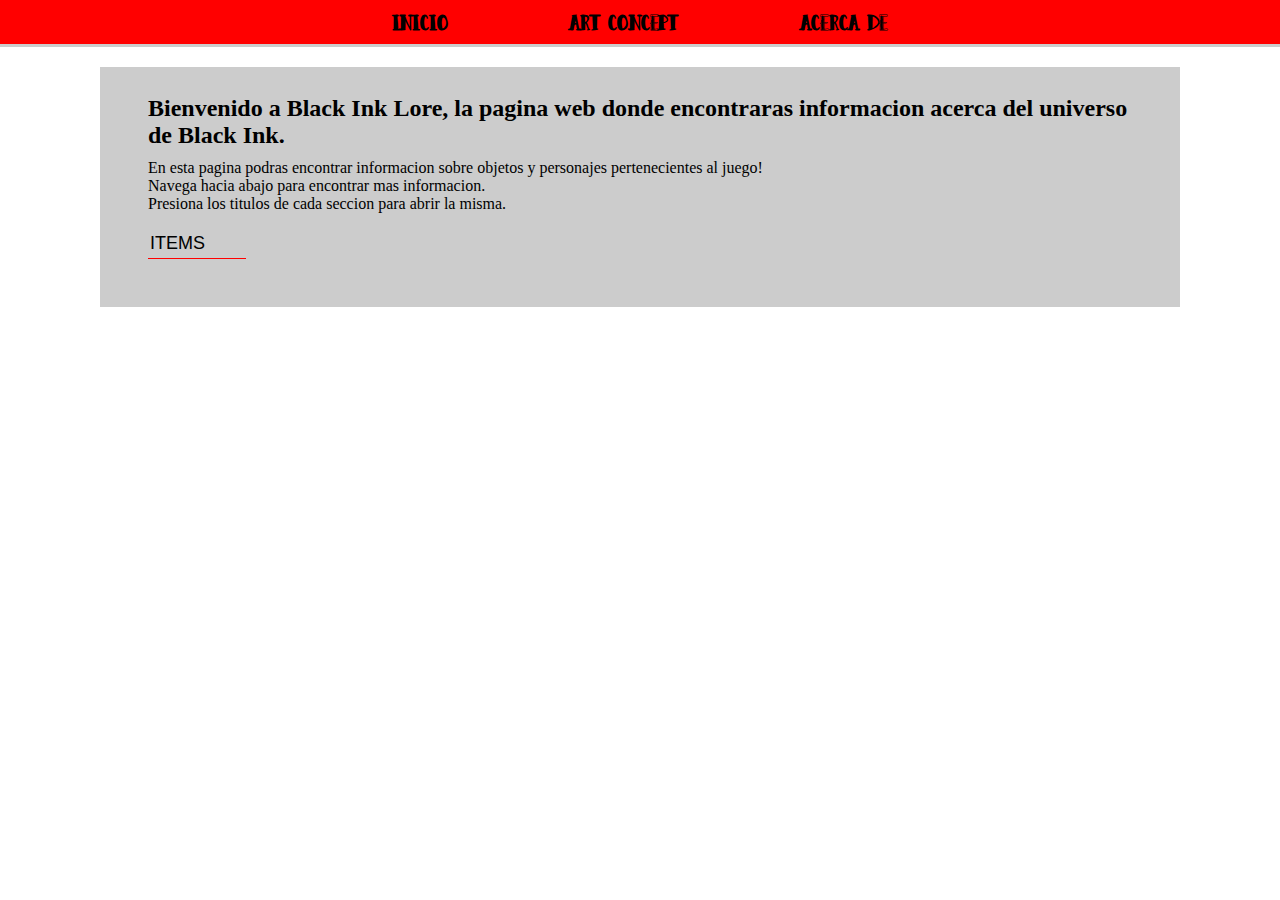
<file: index.html>
<!DOCTYPE html>
<html>
<head>
	<link rel="stylesheet" type="text/css" href="./styles/style.css">
	<link rel="Shortcut Icon" href="BlackInk.ico" type="image/x-icon" />
	<title>Black Ink Lore</title>
</head>
<body>
	<header><p>INICIO</p><p><a href="index2.html" style="text-decoration: none; color:inherit">ART CONCEPT</a></p><p><a href="index3.html" style="text-decoration: none; color:inherit">ACERCA DE</a></p></header>
	<div class="nu-div">
		<div id="infoInicio">
			<H2>Bienvenido a Black Ink Lore, la pagina web donde encontraras informacion acerca del universo de Black Ink.</H2>
			<p>En esta pagina podras encontrar informacion sobre objetos y personajes pertenecientes al juego!<br/>Navega hacia abajo para encontrar mas informacion.<br/>Presiona los titulos de cada seccion para abrir la misma.</p>
		</div>

		<div id="button-item">
			<div>
				<button type="button" name="boton" onclick="toggleDiv1();"><p>ITEMS</p></button>
			</div>
		</div>
	<div class="div-1">
		<div class="box-1">
			<img src="./images/item1.png" width="64" height="64"/>
			<span class="content">
			<h3>Pocion de vida</h3>
			<p>Poción sanadora vendida usualmente en tamaño pequeño en el Mundo 1 y tamaño grande en el Mundo 2.</p>
			</span>
		</div>
		<div class="box-2">
			<img src="./images/item2.png" width="64" height="64"/>
			<span class="content">
			<h3>Pocion de mana</h3>
			<p>Poción regeneradora de maná, popular entre míticos magos y brujas. Best-seller en el Mundo 1.</p>
			</span>
		</div>
		<div class="box-3">
			<img src="./images/item3.png" width="64" height="64"/>
			<span class="content">
			<h3>Hongos</h3>
			<p>Forman parte de una fauna escondida situada en lugares recónditos del Mundo 1. Regenera vida y maná.</p>
			</span>
		</div>
		<div class="box-4">
			<img src="./images/item4.png" width="64" height="64"/>
			<span class="content">
			<h3>Libros del Mundo 1</h3>
			<p>Esta serie de libros suelen estar ligados a historias místicas y brindan conocimiento variado dependiendo el libro. El más popular de estos en el Mundo 1 es El Libro del Enano Quieto.</p>
			</span>
		</div>
		<div class="box-5">
			<img src="./images/item5.png" width="64" height="64"/>
			<span class="content">
			<h3>Libros del Mundo 2</h3>
			<p>Esta serie de libros cuesta encontrarla en el Mundo 2, ya que la dictadura prohíbe estas fuentes de conocimiento tan espléndidas. 'Ética Negra' es el libro más buscado y recompensado; una rareza entre rarezas.</p>
			</span>
		</div>
	</div>
	</div>

	
	<script type="text/javascript" src="./scripts/jquery-3.3.1.js"></script>
	<script type="text/javascript" src="./scripts/script.js"></script>
</body>
</html>
</file>
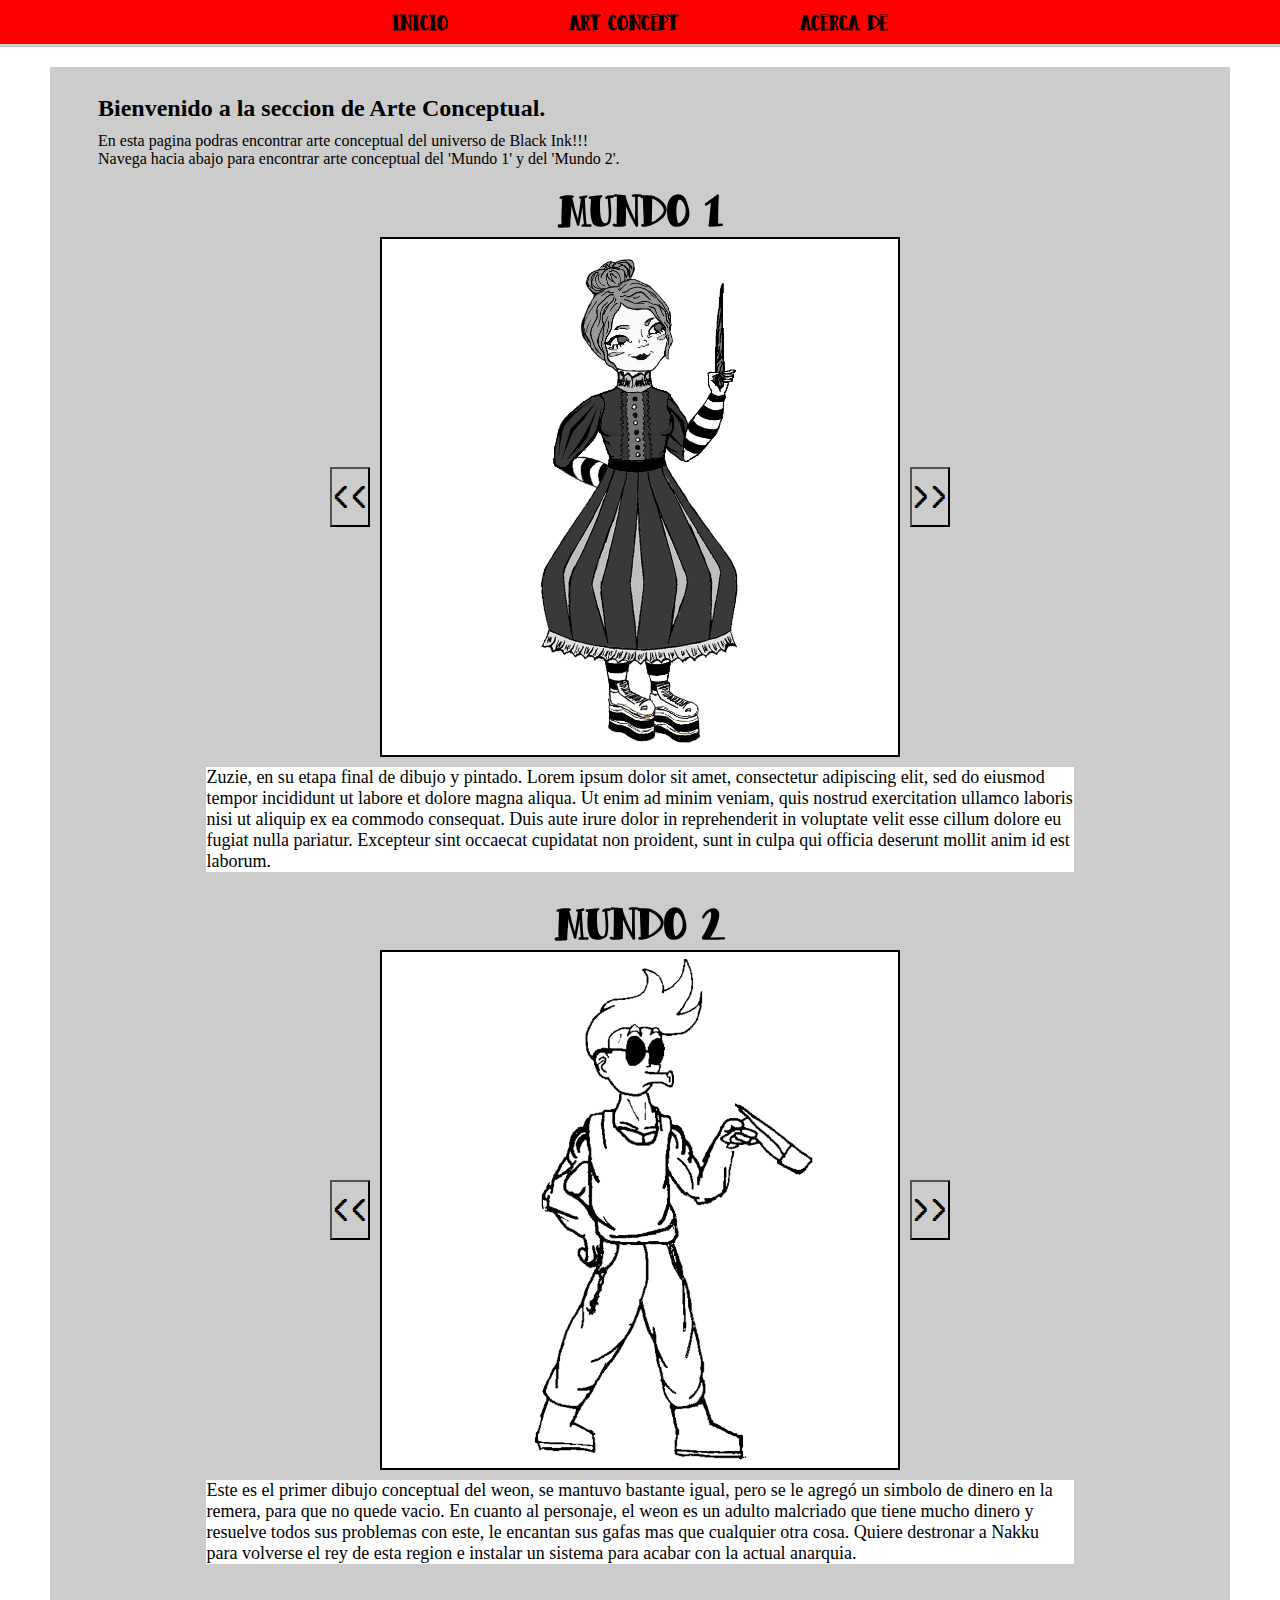
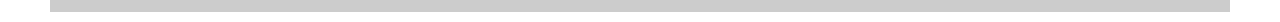
<file: index2.html>
<!DOCTYPE html>
<html>
<head>
	<link rel="stylesheet" type="text/css" href="./styles/style2.css">
	<link rel="Shortcut Icon" href="BlackInk.ico" type="image/x-icon" />
	<title>Black Ink Lore</title>
</head>
<body>
	<header><p><a href="index.html" style="text-decoration: none; color:inherit">INICIO</a></p><p>ART CONCEPT</p><p><a href="index3.html" style="text-decoration: none; color:inherit">ACERCA DE</a></p></header>

	<div class="nu-div">
		<div id="infoInicio">
			<H2>Bienvenido a la seccion de Arte Conceptual.</H2>
			<p>En esta pagina podras encontrar arte conceptual del universo de Black Ink!!!<br/>Navega hacia abajo para encontrar arte conceptual del 'Mundo 1' y del 'Mundo 2'.</p>
		</div>

		<div id="galeria1">
			<h3>MUNDO 1</h3>
		</div>
		<div id="galeria1">

			<button type="button" name="botonIZQ1" onclick="atras1();"><p><<</p></button>
			<img id="imagenGal1" src="./images/conceptArt/Mundo1/imagen1.jpg" width="516" height="516" />
			<button type="button" name="botonDER1" onclick="adelante1();"><p>>></p></button>
		</div>
		<div id="galeria1">
			<div id="info1"><p id="infoText1">Zuzie, en su etapa final de dibujo y pintado. Lorem ipsum dolor sit amet, consectetur adipiscing elit, sed do eiusmod tempor incididunt ut labore et dolore magna aliqua. Ut enim ad minim veniam, quis nostrud exercitation ullamco laboris nisi ut aliquip ex ea commodo consequat. Duis aute irure dolor in reprehenderit in voluptate velit esse cillum dolore eu fugiat nulla pariatur. Excepteur sint occaecat cupidatat non proident, sunt in culpa qui officia deserunt mollit anim id est laborum.</p></div>
		</div><!-- division entre galeria 1 y galeria 2-->
		<div id="galeria2">
			<h3>MUNDO 2</h3>
		</div>
		<div id="galeria2">
			<button type="button" name="botonIZQ2" onclick="atras2();"><p><<</p></button>
			<img id="imagenGal2" src="./images/conceptArt/Mundo2/imagen1.jpg" width="516" height="516" />
			<button type="button" name="botonDER2" onclick="adelante2();"><p>>></p></button>
		</div>
		<div id="galeria2">
			<div id="info2"><p id="infoText2">Este es el primer dibujo conceptual del weon, se mantuvo bastante igual, pero se le agregó un simbolo de dinero en la remera, para que no quede vacio. En cuanto al personaje, el weon es un adulto malcriado que tiene mucho dinero y resuelve todos sus problemas con este, le encantan sus gafas mas que cualquier otra cosa. Quiere destronar a Nakku para volverse el rey de esta region e instalar un sistema para acabar con la actual anarquia.</p></div>
		</div>
		
		
	</div>

	
	<script type="text/javascript" src="./scripts/jquery-3.3.1.js"></script>
	<script type="text/javascript" src="./scripts/script2.js"></script>
</body>
</html>
</file>
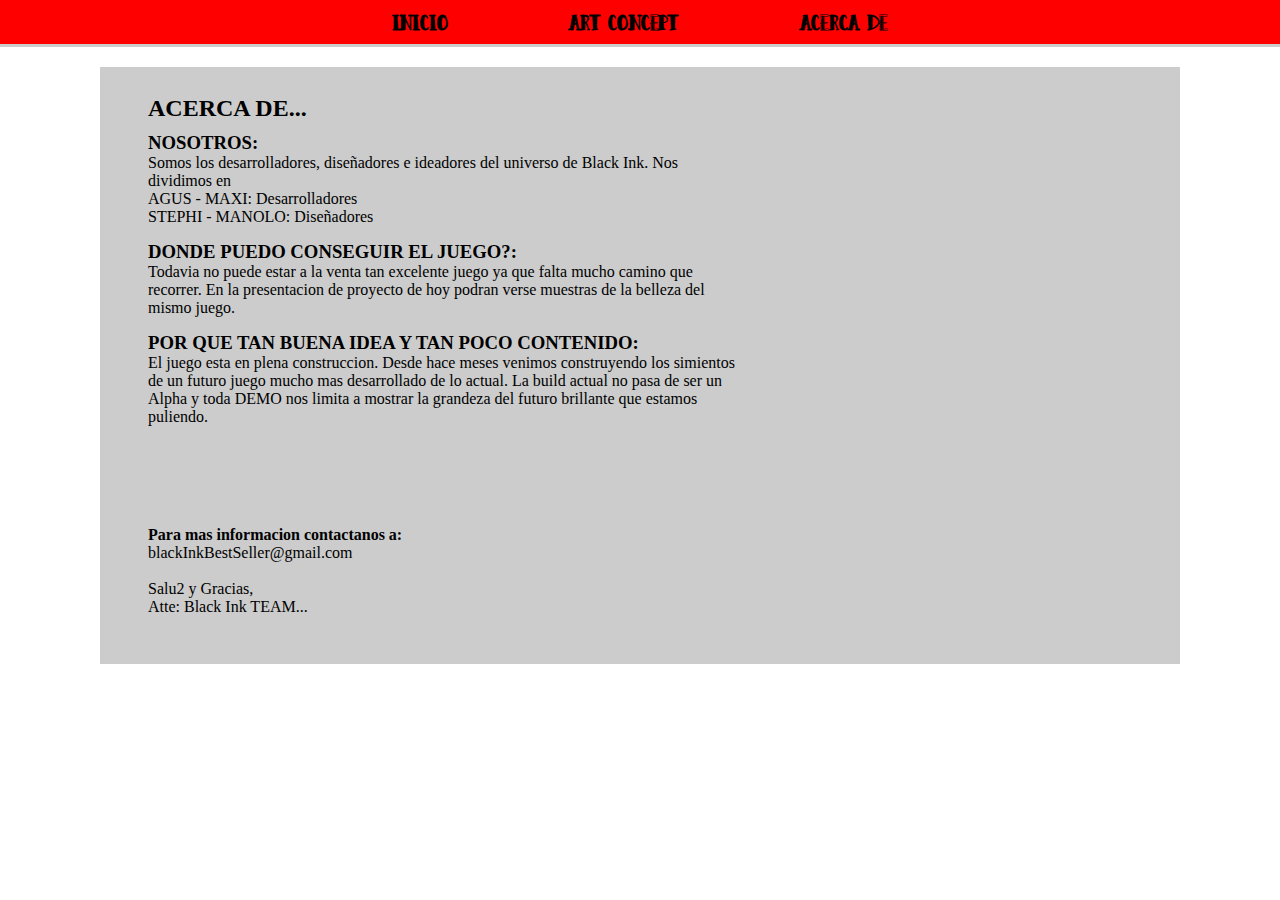
<file: index3.html>
<!DOCTYPE html>
<html>
<head>
	<link rel="stylesheet" type="text/css" href="./styles/style3.css">
	<link rel="Shortcut Icon" href="BlackInk.ico" type="image/x-icon" />
	<title>Black Ink Lore</title>
</head>
<body>
	<header><p><a href="index.html" style="text-decoration: none; color:inherit">INICIO</a></p><p><a href="index2.html" style="text-decoration: none; color:inherit">ART CONCEPT</a></p><p>ACERCA DE</p></header>
	<div class="nu-div">
		<div id="infoInicio">
			<H2>ACERCA DE...</H2>
			<div class="divh3">
				<H3 id="h3_1">NOSOTROS:</H3>
				<div><p>Somos los desarrolladores, diseñadores e ideadores del universo de Black Ink. Nos dividimos en <br/> AGUS - MAXI: Desarrolladores <br/> STEPHI - MANOLO: Diseñadores <br/></p>
				</div>
			</div>
			<div class="divh3">
				<H3 id="h3_1">DONDE PUEDO CONSEGUIR EL JUEGO?:</H3>
				<div><p>Todavia no puede estar a la venta tan excelente juego ya que falta mucho camino que recorrer. En la presentacion de proyecto de hoy podran verse muestras de la belleza del mismo juego.</p></div>
			</div>
			<div class="divh3">
				<H3 id="h3_1">POR QUE TAN BUENA IDEA Y TAN POCO CONTENIDO:</H3>
				<div><p>El juego esta en plena construccion. Desde hace meses venimos construyendo los simientos de un futuro juego mucho mas desarrollado de lo actual. La build actual no pasa de ser un Alpha y toda DEMO nos limita a mostrar la grandeza del futuro brillante que estamos puliendo.</p></div>
			</div>
		</div>

		<div id="masInfo">
			<h4>Para mas informacion contactanos a:</h4>
			<p>blackInkBestSeller@gmail.com<br/><br/>Salu2 y Gracias,<br/>Atte: Black Ink TEAM...</p>
		</div>
	</div>

	
	<script type="text/javascript" src="./scripts/jquery-3.3.1.js"></script>
	<script type="text/javascript" src="./scripts/script3.js"></script>
</body>
</html>
</file>
<file: styles/style.css>
*{
	margin: 0;
	padding: 0;
}
body {
	-webkit-animation-name: fadeo;
    -webkit-animation-iteration-count: infinite;  
    -webkit-animation-duration: 3s;
    /*background-image: url('../images/hoja rayada.jpg');
    background-repeat: no-repeat;
    background-size: cover;*/
}

@media(min-width: 800px){
	.nu-div, .aa-div{
		padding: 3em;
		margin: 10px 100px;
	}

	header p{
		margin: 3px 60px;
	}

	#button-item div{
		width: 10%;
		border-bottom: 1px red solid;
		transition: .4s;
	}
	#button-item div:hover{
		width: 50%;
	}

	#infoInicio {
	margin-top: -20px;
}
}

@media(max-width: 800px){
	.nu-div{
		padding: 1em;
	}

	header p{
		margin: 3px 30px;
	}

	#button-item div{
		width: 20%;
		border-bottom: 1px red solid;
		transition: .4s;
	}
	#button-item div:hover{
		width: 50%;
	}

	#infoInicio {
	margin-top: -5px;
}
}


header {
	font-family: titulos;
	font-weight: bold;
	display: flex;
	justify-content: center;
	margin-bottom: 20px;
	align-items: center;
	border-bottom: 3px #ccc solid;
	background-color: red;
	font-size: 24px;
}
header p{
	padding-top: 6px;
	padding-bottom: 6px;
}
@font-face{
	font-family: "titulos";
	src: url("./fonts/P_C.ttf") format("truetype");
}
@font-face{
	font-family: "Jelly";
	src: url("./fonts/Jelly.ttf") format("truetype");
}
@font-face{
	font-family: "VCR";
	src: url("./fonts/VCR.ttf") format("truetype");
}
@-webkit-keyframes gama {  
  0% { background-color: #FFFFFF; }
  25% { background-color: #EDEDED; }
  50% { background-color: #E4E4E4; }
  75% { background-color: #EDEDED; }
  100% { background-color: #FFFFFF; }
}
@-webkit-keyframes fadeo {  
  0%{ background-color: #EDEBEB; }
  50%{ background-color: #E4E4E4; }
  100% { background-color: #EDEBEB; }
}
/*h2{
	animation: fadeo 5s infinite;
}*/

#infoInicio h2{
	margin-bottom: 10px;
}
#infoInicio p{
	margin-bottom: 15px;
}



.nu-div{
	display: block;
}

.nu-div, .aa-div{
	background-color: #ccc;
	align-items: center;
	justify-content: center;
	display: block;
}
.div-1, .aa-div{
	display: none;	
}

.div-1 img{
	display: block;
	padding-right: 5px;
}

.div-1 span{
	padding-left: 5px;
	border-left: 1px #ccc solid;
	margin-right: 2px;
}

.div-1 div{
	border: 1px black solid;
	display: flex;
	margin: 8px 6px;
	flex-basis: 40%;
	align-items: center;
	padding: 5px;
}

.div-1 div p{
	font-family: VCR;
}

.box-1{
	flex: 1;
}
.box-2{
	flex: 1;
}
.box-3{
	flex: 1;
}
.box-4{
	flex: 2;
	margin-left: 1px;
	margin-right: 2px;
}
.box-5{
	flex: 2;
	margin-left: 1px;
	margin-right: 2px;
}


#button-item div button{
	background: none;
	width: 220px;
	height: 30px;
	border: 2px #ccc solid;
	text-align: left;
	transition: .7s;
	background-color: fadeo;
}
#button-item div button p {
	font-size: 18px;
}
#button-item div button:hover p{
	color: red;
}
#button-item div button:focus{
	outline: none;
	transition: .3s;
}
</file>
<file: styles/style2.css>
*{
	margin: 0;
	padding: 0;
}
body {
	-webkit-animation-name: fadeo;
    -webkit-animation-iteration-count: infinite;  
    -webkit-animation-duration: 3s;
    /*background-image: url('../images/hoja rayada.jpg');
    background-repeat: no-repeat;
    background-size: cover;*/
}

@media(min-width: 800px){
	.nu-div, .aa-div{
		padding: 3em;
		margin: 10px 50px;
	}

	header p{
		margin: 3px 60px;
	}

	#infoInicio {
	margin-top: -20px;
	}
	#info1, #info2{
	width: 80%;
	}
}

@media(max-width: 800px){
	.nu-div{
		padding: 1em;
	}

	header p{
		margin: 3px 30px;
	}

	#infoInicio {
	margin-top: -5px;
	}
	#info1, #info2{
	width: 100%;
	}
	#imagenGal1, #imagenGal2{
	width: 340px;
	height: 340px;
	}
}


header {
	font-family: titulos;
	font-weight: bold;
	display: flex;
	justify-content: center;
	margin-bottom: 20px;
	align-items: center;
	border-bottom: 3px #ccc solid;
	background-color: red;
	font-size: 24px;
}
header p{
	padding-top: 6px;
	padding-bottom: 6px;
}
@font-face{
	font-family: "titulos";
	src: url("./fonts/P_C.ttf") format("truetype");
}
@font-face{
	font-family: "Jelly";
	src: url("./fonts/Jelly.ttf") format("truetype");
}
@font-face{
	font-family: "VCR";
	src: url("./fonts/VCR.ttf") format("truetype");
}
@-webkit-keyframes gama {  
  0% { background-color: #FFFFFF; }
  25% { background-color: #EDEDED; }
  50% { background-color: #E4E4E4; }
  75% { background-color: #EDEDED; }
  100% { background-color: #FFFFFF; }
}
@-webkit-keyframes fadeo {  
  0%{ background-color: #EDEBEB; }
  50%{ background-color: #E4E4E4; }
  100% { background-color: #EDEBEB; }
}
/*h2{
	animation: fadeo 5s infinite;
}*/

#infoInicio h2{
	margin-bottom: 10px;
}
#infoInicio p{
	margin-bottom: 15px;
}

#info1, #info2{
	margin-top: 10px;
	display: flex;
	align-items: center;
	justify-content: center;
}

.nu-div #galeria1, .nu-div #galeria2{
	display: flex;
	justify-content: center;
	align-items: center;
}

#galeria1 button, #galeria2 button{
	font-family: VCR;
	height: 60px;
	width: 40px;
	margin: auto 10px;
	background: none;
}
#galeria1 button:focus, #galeria2 button:focus{
	outline: none;
}
#galeria1 button p, #galeria2 button p{
	font-size: 30px;
}
#galeria1 img, #galeria2 img{
	border: 2px black solid;
}

#info1, #info2{
	font-size: 18px;
	background-color: white;
}

.nu-div, .aa-div{
	background-color: #ccc;
	align-items: center;
	justify-content: center;
	display: block;
	/*display: flex;*/
}

#galeria1 h3{
	font-size: 50px;
	font-family: titulos;
}

#galeria2 h3{
	margin-top: 24px;
	font-size: 50px;
	font-family: titulos;
}
</file>
<file: styles/style3.css>
*{
	margin: 0;
	padding: 0;
}
body {
	-webkit-animation-name: fadeo;
    -webkit-animation-iteration-count: infinite;  
    -webkit-animation-duration: 1s;
    /*background-image: url('../images/hoja rayada.jpg');
    background-repeat: no-repeat;
    background-size: cover;*/
}

@media(min-width: 800px){
	.nu-div, .aa-div{
		padding: 3em;
		margin: 10px 100px;
	}

	header p{
		margin: 3px 60px;
	}
	#infoInicio {
	margin-top: -20px;
	}

	.divh3{
	text-align: left;
	width: 60%;
	}
}

@media(max-width: 800px){
	.nu-div{
		padding: 1em;
	}

	header p{
		margin: 3px 30px;
		width: 50%;
	}

	#infoInicio {
	margin-top: -5px;
	}
	.divh3{
	text-align: center;
	width: 95%;
	}
}


header {
	font-family: titulos;
	font-weight: bold;
	display: flex;
	justify-content: center;
	margin-bottom: 20px;
	align-items: center;
	border-bottom: 3px #ccc solid;
	background-color: red;
	font-size: 24px;
}
header p{
	padding-top: 6px;
	padding-bottom: 6px;
}
@font-face{
	font-family: "titulos";
	src: url("./fonts/P_C.ttf") format("truetype");
}
@font-face{
	font-family: "Jelly";
	src: url("./fonts/Jelly.ttf") format("truetype");
}
@font-face{
	font-family: "VCR";
	src: url("./fonts/VCR.ttf") format("truetype");
}
@-webkit-keyframes gama {  
  0% { background-color: #FFFFFF; }
  25% { background-color: #EDEDED; }
  50% { background-color: #E4E4E4; }
  75% { background-color: #EDEDED; }
  100% { background-color: #FFFFFF; }
}
@-webkit-keyframes fadeo {  
  0%{ background-color: #EDEBEB; }
  50%{ background-color: #E4E4E4; }
  100% { background-color: #EDEBEB; }
}
/*h2{
	animation: fadeo 5s infinite;
}*/

#infoInicio h2{
	margin-bottom: 10px;
}
#infoInicio p{
	margin-bottom: 15px;
}



.nu-div{
	display: block;
}

.nu-div{
	background-color: #ccc;
	align-items: center;
	justify-content: center;
	display: block;
}

#masInfo{
	margin-top: 100px;
}
</file>
